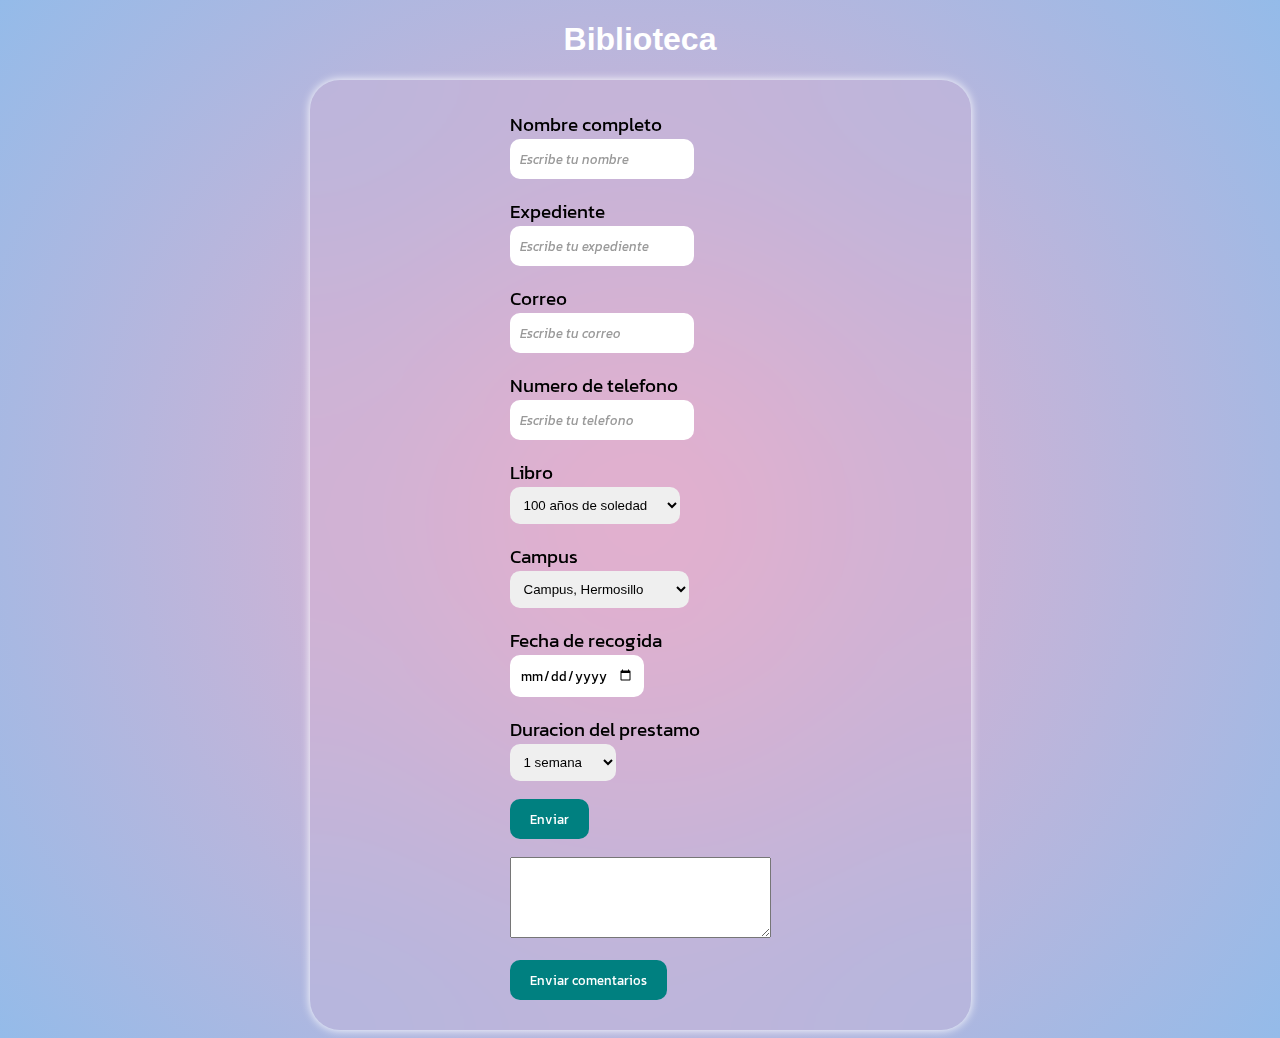
<file: index.html>
<!doctype html>
<html lang="es">
<head>
    <link rel="stylesheet" href="estilos/styles.css">
    <meta charset="UTF-8">
    <meta name="viewport"
          content="width=device-width, user-scalable=no, initial-scale=1.0, maximum-scale=1.0, minimum-scale=1.0">
    <meta http-equiv="X-UA-Compatible" content="ie=edge">
    <title>Formulario</title>
</head>
<body>
    <h1 class="titulo-main">Biblioteca</h1>

    <form method="get" autocomplete="on">
        <fieldset class="marco">
        <label for="name">Nombre completo</label><br>
        <input type="text" name="Nombre" id="name" placeholder="Escribe tu nombre" required="true">
        <br/>

        <br/>
        <label for="Expediente">Expediente</label><br/>
        <input type="number" name="Expediente" id="Expediente" placeholder="Escribe tu expediente" required="true"><br/>
        <br/>

        <label for="mail">Correo</label><br/>
        <input type="email" name="correo" id="mail" placeholder="Escribe tu correo" required="true"> <br/>
        <br/>

        <label for="phone">Numero de telefono</label><br/>
        <input type="tel" name="telefono" id="phone" placeholder="Escribe tu telefono" class="telefono"><br/>
        <br>

        <label for="libro">Libro</label><br>
        <select name="libro" id="book" class="opciones">
            <option value="100 años de soledad">100 años de soledad</option>
            <option value="Las almas muertas">Las almas muertas</option>
            <option value="Cien años de soledad">Cien años de soledad</option>
            <option value="Orgullo y prejuicio">Orgullo y prejuicio</option>
            <option value="El señor de los anillos">El señor de los anillos</option>
            <option value="1984">1984</option>
            <option value="Matar a un ruiseñor">Matar a un ruiseñor</option>
            <option value="El nombre del viento">El nombre del viento</option>
        </select><br>

        <br>
        <label for="campus">Campus</label><br>
        <select name="campus" id="campus" class="opciones">
            <option value="Campus,Hermosillo">Campus, Hermosillo</option>
            <option value="Campus,Benito Juarez">Campus, Benito Juarez</option>
            <option value="Campues,Magdalena">Campues, Magdalena</option>
            <option value="Campus,Navojoa">Campus, Navojoa</option>
            <option value="Campues,SLRC">Campues, SLRC</option>
        </select>
        <br/>

        <br/>
        <label for="date">Fecha de recogida</label><br/>
        <input type="date" name="date" id="date"> <br/>

        <br/>
        <label for="prestamo">Duracion del prestamo</label><br>
        <select name="prestamo" id="loan" class="opciones">
            <option value="1 semana">1 semana</option>
            <option value="2 semanas">2 semanas</option>
            <option value="3 semanas">3 semanas</option>
        </select><br>

        <br/>
        <input type="submit" value="Enviar" class="enviar"><br>
       
        <br>
        <textarea name="comentarios" id="comments" rows="5" cols="30"></textarea>
        <br>
        <br>
        <input type="submit" value="Enviar comentarios" class="enviar">
    </fieldset>
    </form>

</body>
</html>
</file>
<file: estilos/styles.css>
@import url('https://fonts.googleapis.com/css2?family=Kanit:ital,wght@0,100;0,200;0,300;0,400;0,500;0,600;0,700;0,800;0,900;1,100;1,200;1,300;1,400;1,500;1,600;1,700;1,800;1,900&display=swap');

body{
    background: rgb(238,174,202);
    background: -moz-radial-gradient(circle, rgba(238,174,202,1) 0%, rgba(148,187,233,1) 100%);
    background: -webkit-radial-gradient(circle, rgba(238,174,202,1) 0%, rgba(148,187,233,1) 100%);
    background: radial-gradient(circle, rgba(238,174,202,1) 0%, rgba(148,187,233,1) 100%);
    filter: progid:DXImageTransform.Microsoft.gradient(startColorstr="#eeaeca",endColorstr="#94bbe9",GradientType=1);
    background-size: 100%;
    background-repeat: no-repeat;
    
}

html{
    height: auto;
    min-height: 100%;
}

form{
    display: flex;
    justify-content: center;

}

.titulo-main{
    text-align: center;
    color: white;
    font-family: "Roboto", sans-serif;
}

.marco{
    border: none;
    border-radius: 30px;
    box-shadow:0 0 10px white;
    padding-left: 200px;
    padding-right: 200px;
    padding-top: 30px;
    padding-bottom: 30px;
    position: relative;
    backdrop-filter: blur(100px);

     
}

input{
    padding: 10px;
    border: none;
    border-radius: 10px;
    font-family: "Kanit", sans-serif;
    cursor: pointer;
    z-index: 1000;
}

input:focus {
    border-color: #33c; 
    outline: none;  
    box-shadow: 0 0 5px rgba(0, 0, 255, 0.5);  
}

input::placeholder {
    color: #999;  
    font-style: italic;  
}

input[type="submit"], input[type="button"] {
    background-color:teal;  
    color: white;  
    border: none;  
    padding: 10px 20px;  
    border-radius: 10px;
    cursor: pointer;  
}

input[type="submit"]:hover{
    scale: 1.1;
    box-shadow: 0 0 10px;
}

input[type="submit"]:active{
    background-color: rgb(16, 68, 68);

}



input[type="checkbox"], input[type="radio"] {
    accent-color: #33c;  
    width: 20px;  
    height: 20px;  
    cursor: pointer;  
}

input {
    transition: all 0.3s ease;  
}

input:focus {
    transform: scale(1.05);  
}


label{
    color:black;
    font-size: 1.2em;
    font-family: "Kanit", sans-serif;
}

.opciones{
    padding: 10px;
    border: none;
    border-radius: 10px;
    transition: 0.3s ease;
    cursor: pointer;
    
}

.opciones:focus{
    border-color: #33c; 
    outline: none;  
    box-shadow: 0 0 5px rgba(0, 0, 255, 0.5);  
    transform: scale(1.05);  
}
</file>
